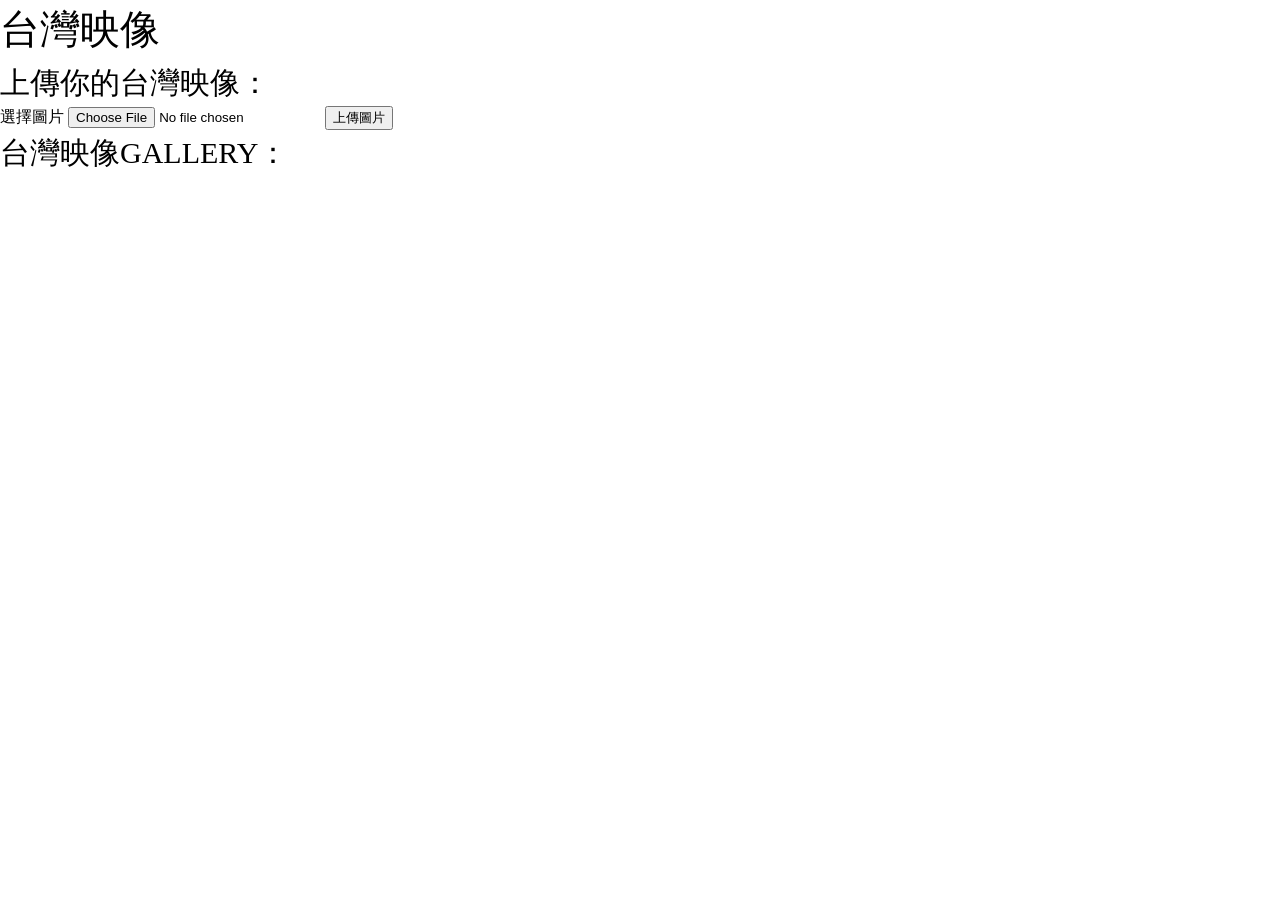
<file: public/index.html>
<!DOCTYPE html>
<html lang="en">
  <head>
    <meta charset="UTF-8" />
    <meta name="viewport" content="width=device-width, initial-scale=1.0" />
    <title>繪圖應用</title>
    <link rel="stylesheet" href="./css/style.css" />
  </head>
  <body>
    <h1>台灣映像</h1>
    <h2>上傳你的台灣映像：</h2>
    <form id="uploadForm" enctype="multipart/form-data">
      <label for="file-upload" class="custom-file-upload">選擇圖片</label>
      <input type="file" name="image" id="fileInput" />
      <button class="btn" type="button" onclick="uploadImage()">
        上傳圖片
      </button>
    </form>
    <h2>台灣映像GALLERY：</h2>
    <div id="imageList">
      <!-- 這裡顯示從後端獲取的圖片列表 -->
    </div>

    <script>
      // 上傳圖片函數
      // function uploadImage() {
      //   const fileInput = document.getElementById("fileInput");
      //   const file = fileInput.files[0];
      //   const formData = new FormData();
      //   formData.append("image", file);

      //   const xhr = new XMLHttpRequest();
      //   xhr.open("POST", "/draw");
      //   xhr.onload = function () {
      //     if (xhr.status === 200) {
      //       console.log("圖片已成功上傳");
      //       // 上傳成功後，刷新圖片列表
      //       fetchImages();
      //     } else {
      //       console.error("圖片上傳失敗");
      //     }
      //   };
      //   xhr.send(formData);
      // }

      // function uploadImage() {
      //   const input = document.getElementById("fileInput");
      //   if (!input.files[0]) {
      //     alert("Please select a file first!");
      //     return;
      //   }

      //   const formData = new FormData();
      //   formData.append("image", input.files[0]);
      //   // 檢視 formData 中的內容
      //   for (let [key, value] of formData.entries()) {
      //     console.log(key, value);
      //   }
      //   fetch("http://localhost:8080/upload", {
      //     method: "POST",
      //     body: formData,
      //   })
      //     .then((response) => response.json())
      //     .then((data) => {
      //       console.log(data);
      //       alert("Image uploaded successfully!");
      //     })
      //     .catch((error) => {
      //       console.error("Error:", error);
      //       alert("Failed to upload image");
      //     });
      // }

      // 獲取圖片列表函數
      function fetchImages() {
        const xhr = new XMLHttpRequest();
        xhr.open("GET", "https://daotaiwanapi.onrender.com/images");
        xhr.onload = function () {
          if (xhr.status === 200) {
            const images = JSON.parse(xhr.responseText).data;
            const imageList = document.getElementById("imageList");
            imageList.innerHTML = ""; // 清空先前的列表

            const ul = document.createElement("ul"); // 創建 ul 元素

            images.forEach((image) => {
              const li = document.createElement("li"); // 創建 li 元素

              const img = document.createElement("img");
              img.src = "data:image/jpeg;base64," + image.imageBase64; // 使用 Base64 URI
              img.alt = image.filename;

              li.appendChild(img); // 把 img 放到 li 中
              ul.appendChild(li); // 把 li 放到 ul 中
            });

            imageList.appendChild(ul); // 把 ul 放到 imageList 中
          } else {
            console.error("獲取圖片列表失敗");
          }
        };
        xhr.send();
      }

      // 初始加載圖片列表
      fetchImages();
    </script>

    <script>
      function uploadImage() {
        const formData = new FormData(document.getElementById("uploadForm"));
        fetch("https://daotaiwanapi.onrender.com/upload", {
          method: "POST",
          body: formData,
        })
          .then((response) => response.json())
          .then((data) => {
            console.log(data);
            alert(JSON.stringify(data.message));
            fetchImages(); // 重新加载图片列表
          })
          .catch((error) => {
            console.error("Error:", error);
            alert("Failed to upload image");
          });
      }
    </script>
    <script></script>
  </body>
</html>
</file>
<file: public/css/style.css>
/* http://meyerweb.com/eric/tools/css/reset/ 
   v2.0 | 20110126
   License: none (public domain)
*/

html,
body,
div,
span,
applet,
object,
iframe,
h1,
h2,
h3,
h4,
h5,
h6,
p,
blockquote,
pre,
a,
abbr,
acronym,
address,
big,
cite,
code,
del,
dfn,
em,
img,
ins,
kbd,
q,
s,
samp,
small,
strike,
strong,
sub,
sup,
tt,
var,
b,
u,
i,
center,
dl,
dt,
dd,
ol,
ul,
li,
fieldset,
form,
label,
legend,
table,
caption,
tbody,
tfoot,
thead,
tr,
th,
td,
article,
aside,
canvas,
details,
embed,
figure,
figcaption,
footer,
header,
hgroup,
menu,
nav,
output,
ruby,
section,
summary,
time,
mark,
audio,
video {
  margin: 0;
  padding: 0;
  border: 0;
  font-size: 100%;
  font: inherit;
  vertical-align: baseline;
}
/* HTML5 display-role reset for older browsers */
article,
aside,
details,
figcaption,
figure,
footer,
header,
hgroup,
menu,
nav,
section {
  display: block;
}
body {
  line-height: 1.5;
}
ol,
ul {
  list-style: none;
}
blockquote,
q {
  quotes: none;
}
blockquote:before,
blockquote:after,
q:before,
q:after {
  content: "";
  content: none;
}
table {
  border-collapse: collapse;
  border-spacing: 0;
}
img {
  max-width: 100%;
  height: fit-content;
}
h1 {
  font-size: 40px;
}

h2 {
  font-size: 30px;
}
#imageList {
  margin: 0 auto;
}
#imageList ul {
  display: flex;
  flex-wrap: wrap; /* 超出一行後換行 */
}
#imageList li {
  flex: 0 0 calc(33.33% - 20px); /* 每個元素佔據 33.33% 寬度，並且設置一些間距 */
  margin: 0.5%;
  /* }
input[type="file"] {
  display: none;
}

.btn,
input,
.custom-file-upload {
  font-weight: 0;
  font-size: 14px;
  color: #fff;
  background: linear-gradient(90deg, #2a9d8f 0%, #e9c46a 100%);
  padding: 10px 30px;
  border: solid #2a9d8f 2px;
  box-shadow: rgb(0, 0, 0) 0px 0px 0px 0px;
  border-radius: 50px;
  transition: 751ms;
  transform: translateY(0);
  display: flex;
  flex-direction: row;
  align-items: center;
  cursor: pointer;
}

.btn:hover {
  transition: 751ms;
  padding: 10px 50px;
  transform: translateY(-0px);
  background: linear-gradient(90deg, #2a9d8f 0%, #e9c46a 100%);
  color: #264653;
  border: solid 2px #e9c46a;
} */
}
</file>
